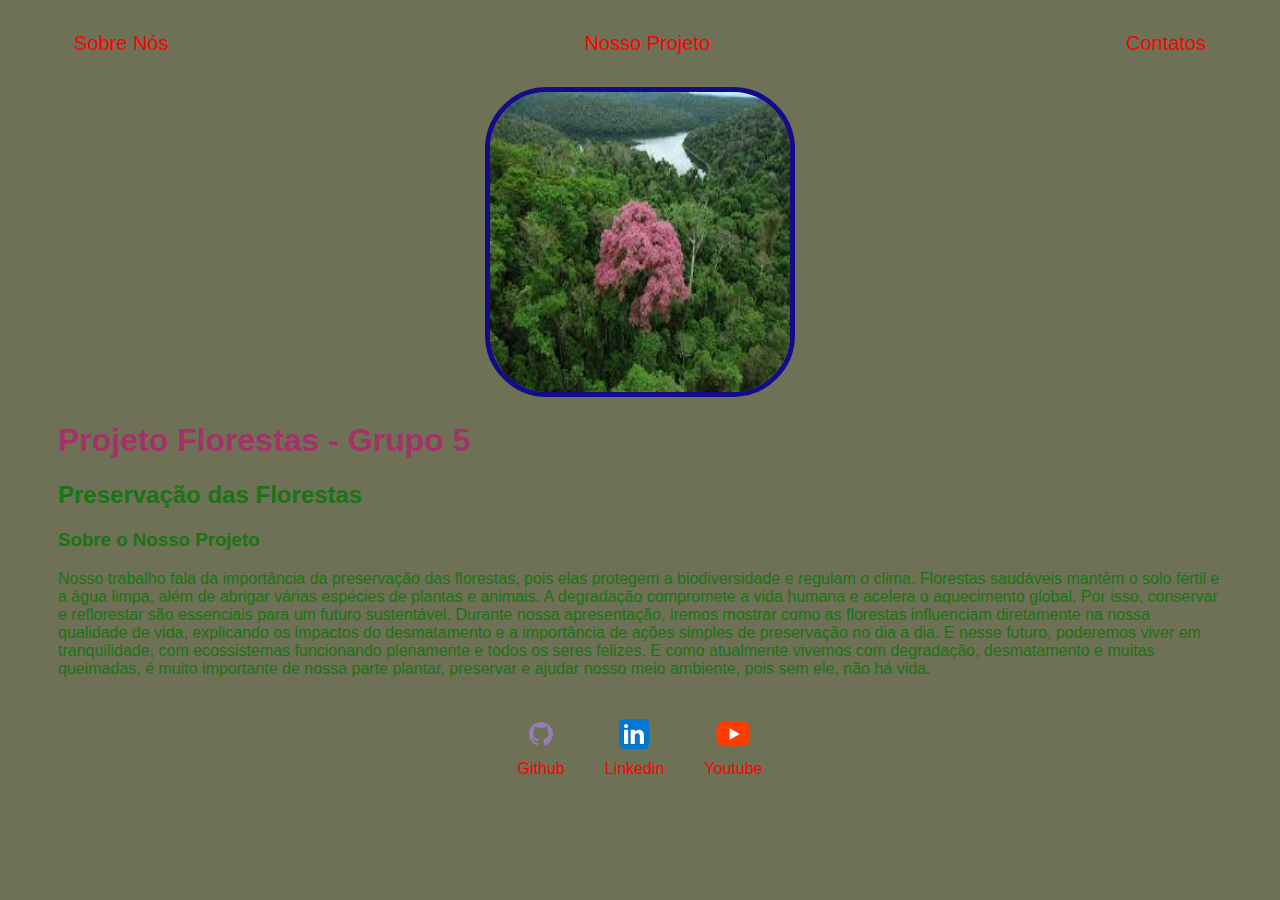
<file: index.html>
<!DOCTYPE html>
<html lang="en">

<head>
    <meta charset="UTF-8">
    <meta http-equiv="X-UA-Compatible" content="IE=edge">
    <meta name="viewport" content="width=device-width, initial-scale=1.0">
    <title>Modelo Projeto Web 1ª Série</title>
    <link rel="stylesheet" href="index.css">
</head>

<body>
    <div class="container">
        <nav>
            <ul>
                <li>
                    <a href="index.html">Sobre Nós</a>
                </li>
                <li>
                    <a href="project.html">Nosso Projeto</a>
                </li>
                <li>
                    <a href="contact.html">Contatos</a>
                </li>
            </ul>
        </nav>

        <header>
            <div class="center">
                <img src="./img/images.jpeg"></img>
            </div>
            <h1>Projeto Florestas - Grupo 5</h1>
            <h2>Preservação das Florestas</h2>
        </header>

        <main>
            <section>
                <h3>Sobre o Nosso Projeto</h3>
                <p>
                    Nosso trabalho fala da importância da preservação das florestas,
                    pois elas protegem a biodiversidade e regulam o clima.
                    Florestas saudáveis mantêm o solo fértil e a água limpa,
                    além de abrigar várias espécies de plantas e animais.
                    A degradação compromete a vida humana e acelera o aquecimento global.
                    Por isso, conservar e reflorestar são essenciais para um futuro sustentável.
                    Durante nossa apresentação, iremos mostrar como as florestas influenciam
                    diretamente na nossa qualidade de vida, explicando os impactos do desmatamento
                    e a importância de ações simples de preservação no dia a dia.
                    E nesse futuro, poderemos viver em tranquilidade, com ecossistemas funcionando
                    plenamente e todos os seres felizes. E como atualmente vivemos com degradação,
                    desmatamento e muitas queimadas, é muito importante de nossa parte plantar,
                    preservar e ajudar nosso meio ambiente, pois sem ele, não há vida.
            </section> 
        <main>    

         <footer>
            <a href="https://github.com/gutopilla/Site_Grupo5_107.git/" target="_blank" rel="noopener noreferrer">
                <img src="./img/github.svg"></img>
                <p>Github</p>
            </a>
            <a href="https://br.linkedin.com/company/colegioanchietapoa" target="_blank" rel="noopener noreferrer">
                <img src="./img/linkedin.svg"></img>
                <p>Linkedin</p>
            </a>
            <a href="https://www.youtube.com/user/anchietars" target="_blank" rel="noopener noreferrer">
                <img src="./img/youtube.svg"></img>
                <p>Youtube</p>
            </a>
        </footer>
    </div>

</body>

</html>
</file>
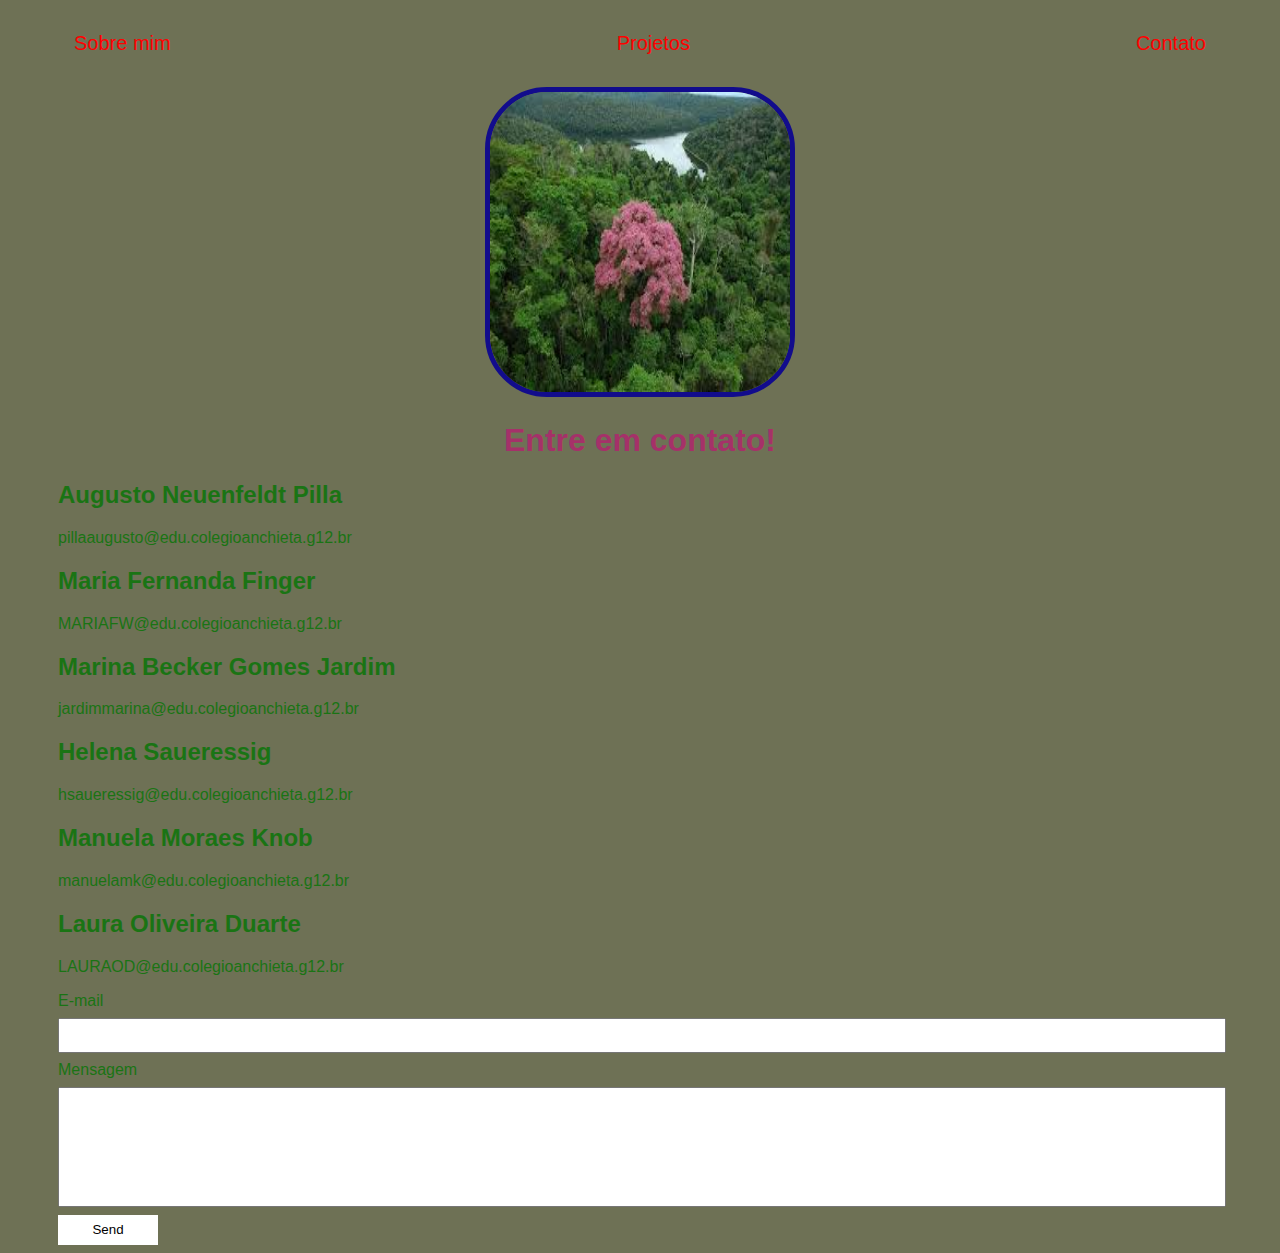
<file: contact.html>
<!DOCTYPE html>
<html lang="en">

    <head>
        <meta charset="UTF-8">
        <meta http-equiv="X-UA-Compatible" content="IE=edge">
        <meta name="viewport" content="width=device-width, initial-scale=1.0">
        <title>Contact</title>
        <link rel="stylesheet" href="index.css">
    </head>

    <body>
        <div class="container">
            <nav>
                <ul>
                    <li>
                        <a href="index.html">Sobre mim</a>
                    </li>
                    <li>
                        <a href="project.html">Projetos</a>
                    </li>
                    <li>
                        <a href="contact.html">Contato</a>
                    </li>
                </ul>
            </nav>

            <header class="center">
                <div>
                    <img src="./img/images.jpeg"></img>
                </div>
                <h1>Entre em contato!</h1>
            </header>
            <main>
                <section>
                    <h2>Augusto Neuenfeldt Pilla</h2>
                    <p>
                        pillaaugusto@edu.colegioanchieta.g12.br
                    </p>
                </section>
                <section>
                    <h2>Maria Fernanda Finger</h2>
                    <p>
                        MARIAFW@edu.colegioanchieta.g12.br
                    </p>
                </section>
                <section>
                    <h2>Marina Becker Gomes Jardim</h2>
                    <p>
                        jardimmarina@edu.colegioanchieta.g12.br
                    </p>
                </section>
                <section>
                    <h2>Helena Saueressig</h2>
                    <p>
                        hsaueressig@edu.colegioanchieta.g12.br
                    </p>
                </section>
                <section>
                    <h2>Manuela Moraes Knob</h2>
                    <p>
                        manuelamk@edu.colegioanchieta.g12.br
                    </p>
                </section>
                <section>
                    <h2>Laura Oliveira Duarte</h2>
                    <p>
                        LAURAOD@edu.colegioanchieta.g12.br
                    </p>
                </section>
            </main>
            
            
            <form class="contact-form" action="colegioanchieta@colegioanchieta.g12.br" method="POST">
                <div>
                    <label for="email">E-mail</label>
                    <input type="email" name="email" required>
                </div>
                <div>
                    <label for="message">Mensagem</label>
                    <input type="text" id="message" name="message" required>
                </div>
                <button type="submit">Send</button>
                <input type="hidden" name="_next" value="https://github.com/renatoveigamjprof/">
                <input type="hidden" name="_subject" value="New submission!">
            </form>
        </div>
    </body
</file>
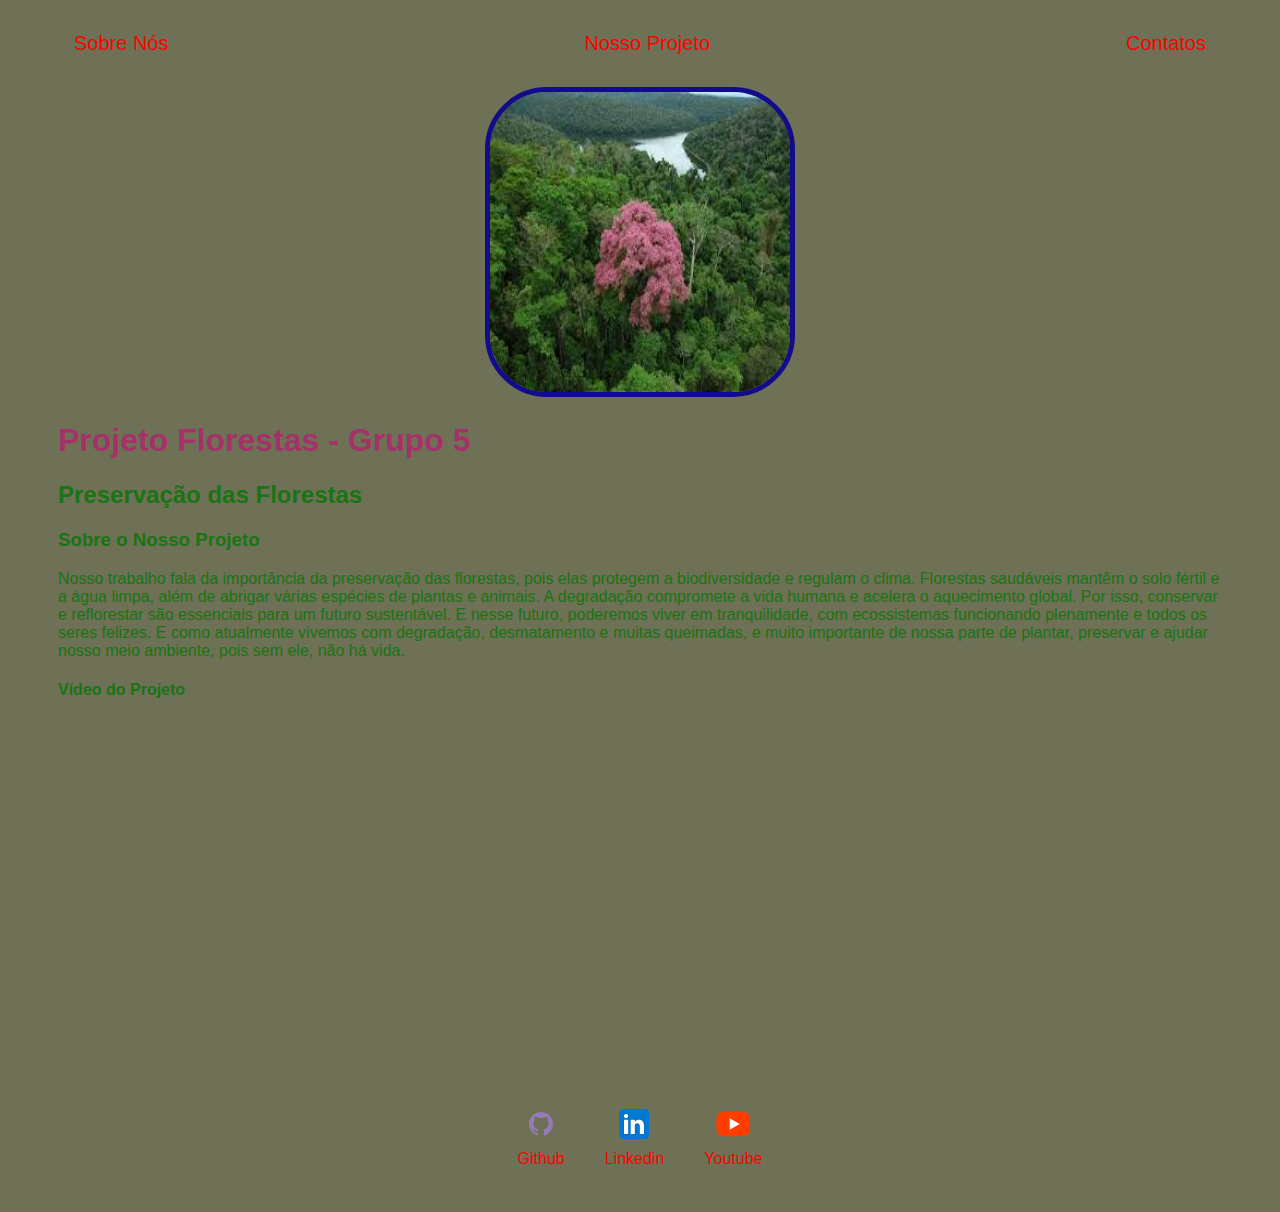
<file: project.html>
<!DOCTYPE html>
<html lang="en">

<head>
    <meta charset="UTF-8">
    <meta http-equiv="X-UA-Compatible" content="IE=edge">
    <meta name="viewport" content="width=device-width, initial-scale=1.0">
    <title>Modelo Projeto Web 1ª Série</title>
    <link rel="stylesheet" href="index.css">
</head>

<body>
    <div class="container">
        <nav>
            <ul>
                <li>
                    <a href="index.html">Sobre Nós</a>
                </li>
                <li>
                    <a href="project.html">Nosso Projeto</a>
                </li>
                <li>
                    <a href="contact.html">Contatos</a>
                </li>
            </ul>
        </nav>

        <header>
            <div class="center">
                <img src="./img/images.jpeg"></img>
            </div>
            <h1>Projeto Florestas - Grupo 5</h1>
            <h2>Preservação das Florestas</h2>
        </header>

        <main>
            <section>
                <h3>Sobre o Nosso Projeto</h3>
                <p>
                    Nosso trabalho fala da importância da preservação das florestas,
                    pois elas protegem a biodiversidade e regulam o clima.
                    Florestas saudáveis mantêm o solo fértil e a água limpa,
                    além de abrigar várias espécies de plantas e animais.
                    A degradação compromete a vida humana e acelera o aquecimento global.
                    Por isso, conservar e reflorestar são essenciais para um futuro sustentável.
                    E nesse futuro, poderemos viver em tranquilidade, com ecossistemas funcionando
                    plenamente e todos os seres felizes. E como atualmente vivemos com degradação,
                    desmatamento e muitas queimadas, e muito importante de nossa parte de plantar,
                    preservar e ajudar nosso meio ambiente, pois sem ele, não há vida.
                </p>
            </section> 
            
            <section>
                <h4>Vídeo do Projeto</h4>
                
                <iframe 
                    src="https://www.youtube.com/watch?v=resN_eXM8zQ" 
                    width="640" 
                    height="360" 
                    frameborder="0" 
                    scrolling="no" 
                    allowfullscreen 
                    title="A importância da Preservação das Florestas">
                </iframe>
            </section>

        </main>

        <footer>
            <a href="https://github.com/gutopilla/Site_Grupo5_107.git/" target="_blank" rel="noopener noreferrer">
                <img src="./img/github.svg"></img>
                <p>Github</p>
            </a>
            <a href="https://br.linkedin.com/company/colegioanchietapoa" target="_blank" rel="noopener noreferrer">
                <img src="./img/linkedin.svg"></img>
                <p>Linkedin</p>
            </a>
            <a href="https://www.youtube.com/user/anchietars" target="_blank" rel="noopener noreferrer">
                <img src="./img/youtube.svg"></img>
                <p>Youtube</p>
            </a>
        </footer>
    </div>

</body>

</html>
</file>
<file: index.css>
body {
    color: rgb(26, 116, 20);
    background-color: rgb(110, 113, 85);
    font-family: Arial, Helvetica, sans-serif;
}

ul {
    display: flex;
    justify-content: space-between;
    list-style-type: none;
    align-items: center;
    padding: 16px;
}

a {
    color: rgb(255, 0, 0);
    text-decoration: none;
}

header img {
    width: 300px;
    height: 300px;
    border-radius: 20%;
    border: 5px solid #120c8c;
}

.center {
    text-align: center;
}

h1{
    color: #a53169;
}

footer img {
    width: 40px;
    height: 40px;
}

footer {
    display: flex;
    justify-content: center;
}

footer a {
    margin: 20px;
    text-align: center;
}

footer p {
    margin-top: 2px;
}

.container {
    padding: 0px 50px;
}

nav a { 
    font-size: 20px;
}

nav a:hover {
    color: #5BEE42;
}

.contact-form input {
    width: 100%;
    padding: 8px 0;
    margin: 8px 0;
}

.contact-form input[type=text] {
    height: 100px;
}

button {
    color: black;
    background-color: white;
    border: none;
    width: 100px;
    height: 30px;
}
</file>
